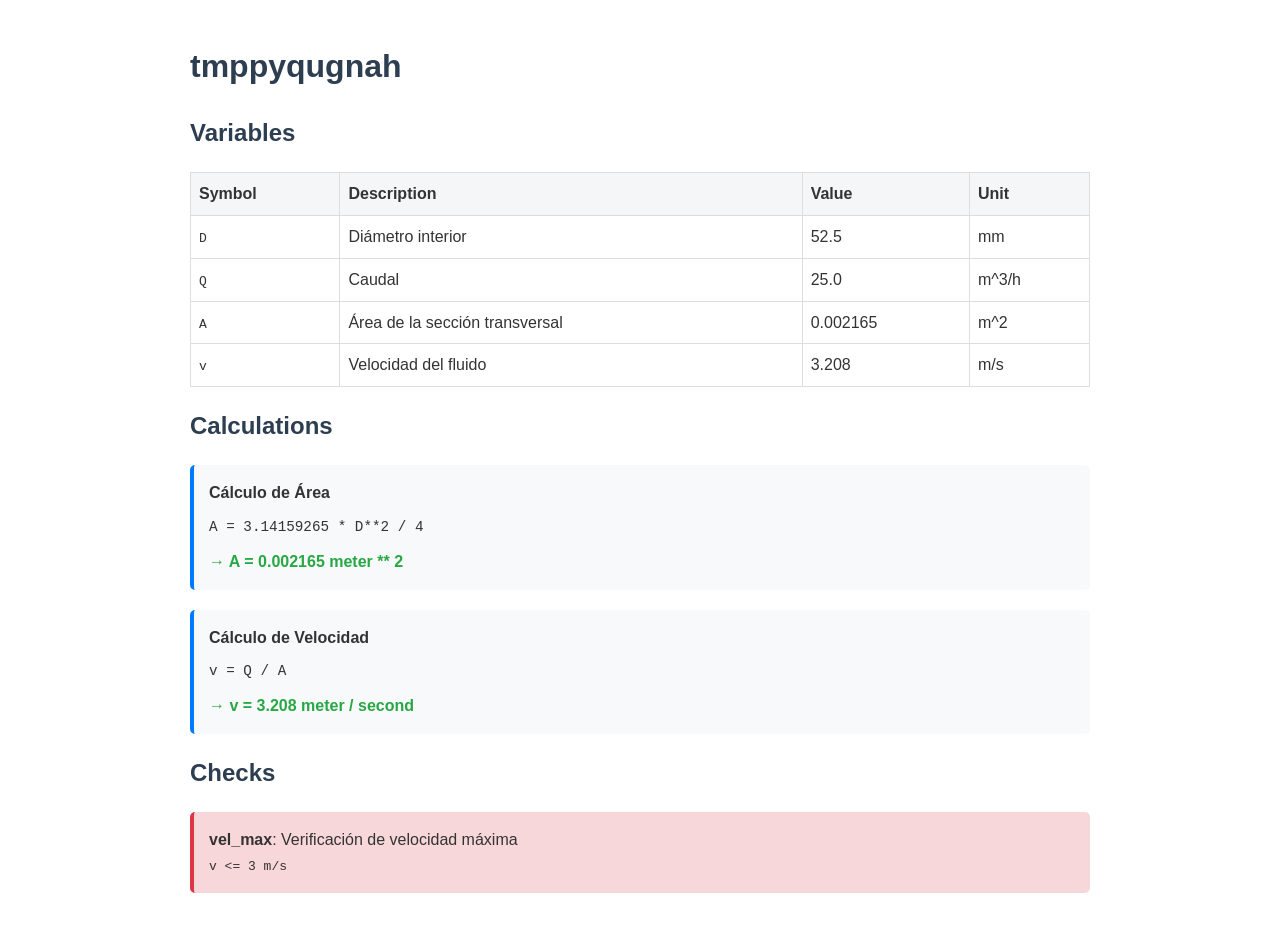
<file: demo_report.html>
<!DOCTYPE html>
<html lang="en">
<head>
    <meta charset="UTF-8">
    <meta name="viewport" content="width=device-width, initial-scale=1.0">
    <title>Calculation Report: tmppyqugnah</title>
    <style>
        body { font-family: -apple-system, BlinkMacSystemFont, "Segoe UI", Roboto, Helvetica, Arial, sans-serif; line-height: 1.6; max-width: 900px; margin: 0 auto; padding: 20px; color: #333; }
        h1, h2, h3 { color: #2c3e50; }
        table { width: 100%; border-collapse: collapse; margin-bottom: 20px; }
        th, td { border: 1px solid #ddd; padding: 8px; text-align: left; }
        th { background-color: #f4f6f8; }
        .equation { background-color: #f8f9fa; padding: 15px; border-radius: 5px; margin-bottom: 20px; border-left: 4px solid #007bff; }
        .equation-title { font-weight: bold; margin-bottom: 10px; }
        .equation-expr { font-family: monospace; font-size: 1.1em; }
        .result { margin-top: 10px; font-weight: bold; color: #28a745; }
        .check { padding: 15px; border-radius: 5px; margin-bottom: 20px; }
        .check.pass { background-color: #d4edda; border-left: 4px solid #28a745; }
        .check.fail { background-color: #f8d7da; border-left: 4px solid #dc3545; }
    </style>
</head>
<body>

    <h1>tmppyqugnah</h1>

    <h2>Variables</h2>
    <table>
        <tr>
            <th>Symbol</th>
            <th>Description</th>
            <th>Value</th>
            <th>Unit</th>
        </tr>
        
        <tr>
            <td><code>D</code></td>
            <td>Diámetro interior</td>
            <td>
                
                    52.5
                
            </td>
            <td>mm</td>
        </tr>
        
        <tr>
            <td><code>Q</code></td>
            <td>Caudal</td>
            <td>
                
                    25.0
                
            </td>
            <td>m^3/h</td>
        </tr>
        
        <tr>
            <td><code>A</code></td>
            <td>Área de la sección transversal</td>
            <td>
                
                    0.002165
                
            </td>
            <td>m^2</td>
        </tr>
        
        <tr>
            <td><code>v</code></td>
            <td>Velocidad del fluido</td>
            <td>
                
                    3.208
                
            </td>
            <td>m/s</td>
        </tr>
        
    </table>

    <h2>Calculations</h2>
    
    <div class="equation">
        <div class="equation-title">Cálculo de Área</div>
        <div class="equation-expr">A = 3.14159265 * D**2 / 4</div>
        
        
        <div class="result">
            &rarr; A = 0.002165 meter ** 2
        </div>
        
    </div>
    
    <div class="equation">
        <div class="equation-title">Cálculo de Velocidad</div>
        <div class="equation-expr">v = Q / A</div>
        
        
        <div class="result">
            &rarr; v = 3.208 meter / second
        </div>
        
    </div>
    

    <h2>Checks</h2>
    
    <div class="check fail">
        <strong>vel_max</strong>: Verificación de velocidad máxima<br>
        <code>v <= 3 m/s</code>
    </div>
    

</body>
</html>
</file>
